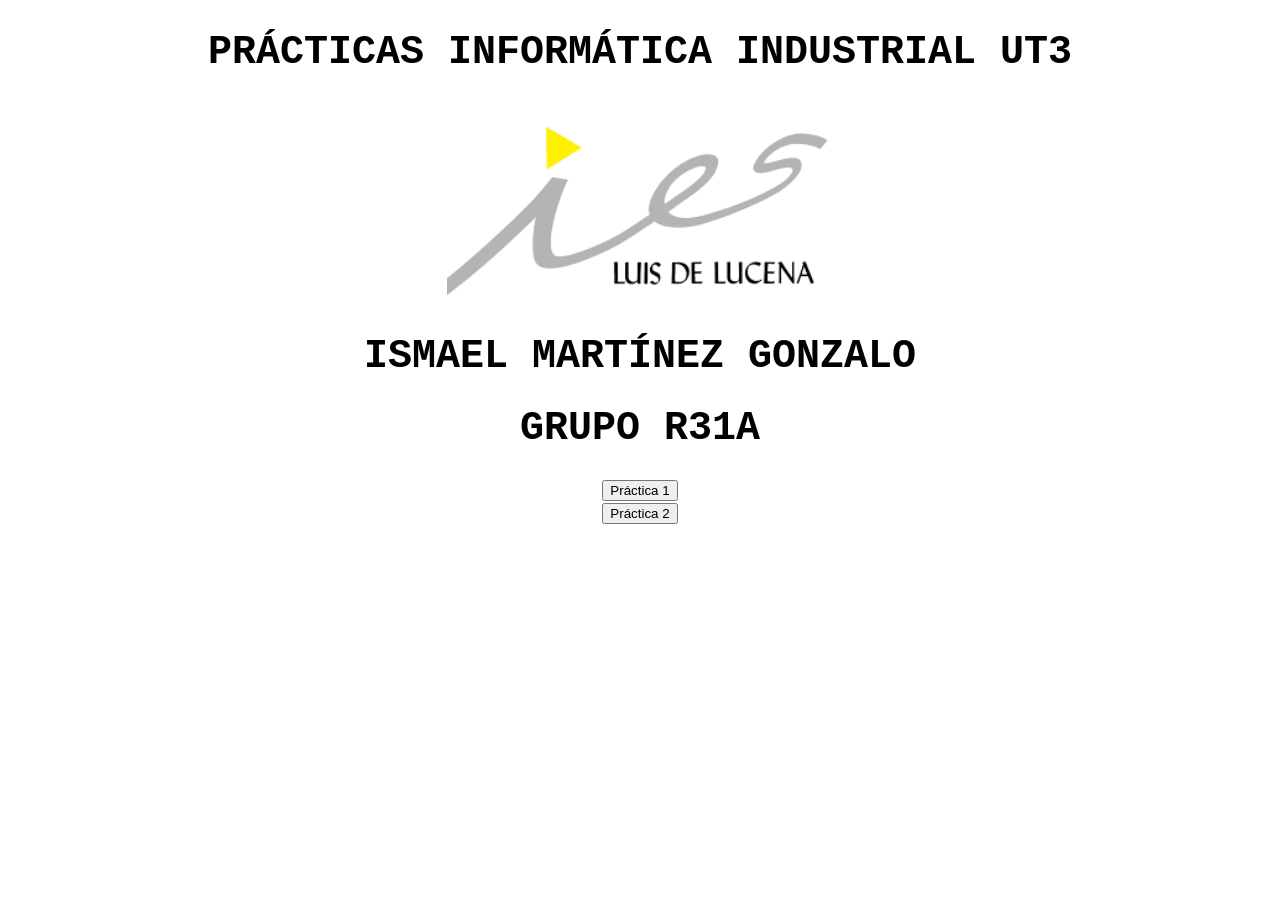
<file: index.html>
<!DOCTYPE html>
<html lang="es">

        <head>
        <title> PRACTICAS ISMAEL MG </title>
        <link rel="stylesheet" href="estilos.css"> <!--Para vincular nuestros estilos-->
        <meta charset="utf-8">
        </head>
        <body>
            <div id=1> 
                <h1> PRÁCTICAS INFORMÁTICA INDUSTRIAL UT3 </h1>
                <img src="imagenes/lucena.png" alt="logo" height="200">
                <h1> ISMAEL MARTÍNEZ GONZALO </h1>
                <h1> GRUPO R31A </h1>
            </div>
            <div id="2">
                <a href="practica1.html" target="_blank"> 
                <button>Práctica 1</button>  
            </div>
            <div id="3">
                <a href="practica2.html" target="_blank"> 
                <button>Práctica 2</button>  
            </div>
        </body>



</html>
</file>
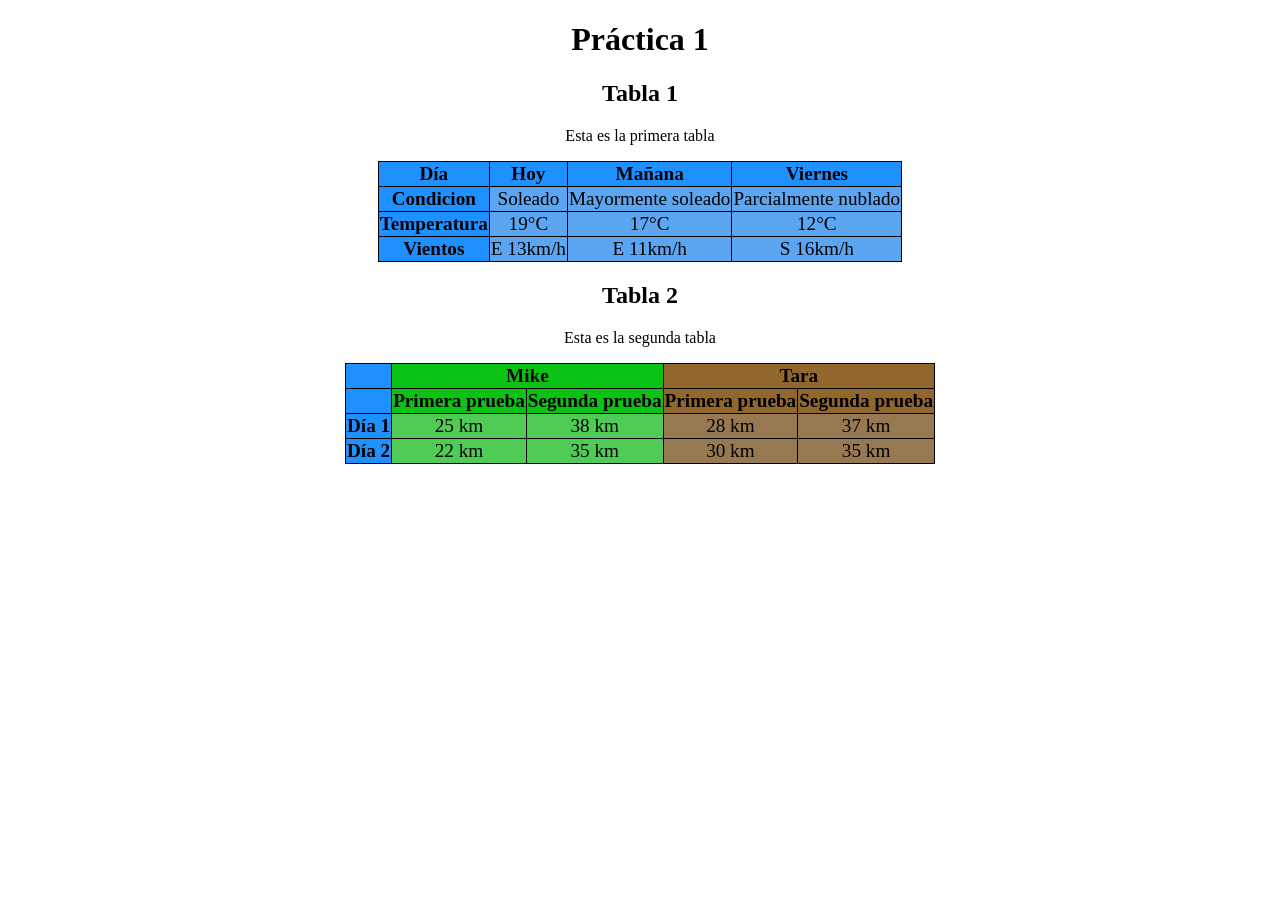
<file: practica1.html>
<!DOCTYPE html>
<html lang="es">
    <head>
        <title>Ismael Martínez Practica 1</title>
        <meta charset="utf-8">
        <link rel="stylesheet" href="practica1.css"
    </head>
    <body>
         <div>
            <h1>Práctica 1</h1>
            <h2>Tabla 1</h2>
            <p>Esta es la primera tabla</p>
        </div>
        <div id="Tabla1">
            <table>
                <tr>
                    <th style="background-color: dodgerblue;">Día</th>
                    <th style="background-color: dodgerblue;">Hoy</th>
                    <th style="background-color: dodgerblue;">Mañana</th>
                    <th style="background-color: dodgerblue;">Viernes</th>
                </tr>
                <tr>
                    <th style="background-color: dodgerblue;">Condicion</th>
                    <td style="background-color: rgb(92, 166, 241);">Soleado</td>
                    <td style="background-color: rgb(92, 166, 241);">Mayormente soleado</td>
                    <td style="background-color: rgb(92, 166, 241);">Parcialmente nublado</td>
                </tr>
                <tr>
                    <th style="background-color: dodgerblue;">Temperatura</th>
                    <td style="background-color: rgb(92, 166, 241);">19°C</td>
                    <td style="background-color: rgb(92, 166, 241);">17°C</td>
                    <td style="background-color: rgb(92, 166, 241);">12°C</td>
                </tr>
                <tr>
                    <th style="background-color: dodgerblue;">Vientos</th>
                    <td style="background-color: rgb(92, 166, 241);">E 13km/h</td>
                    <td style="background-color: rgb(92, 166, 241);">E 11km/h</td>
                    <td style="background-color: rgb(92, 166, 241);">S 16km/h</td>
                </tr>

            
            </table>
        </div>
        <div>
            <h2>Tabla 2</h2>
            <p>Esta es la segunda tabla</p>
        </div>
        <div id="Tabla2">
            <table>
                <tr>
                    <th style="background-color: dodgerblue;"></th>
                    <th style="background-color: rgb(10, 195, 19);"colspan="2">Mike</th>
                    <th style="background-color: rgb(146, 103, 46);"colspan="2">Tara</th>
                </tr>
                <tr>
                    <th style="background-color: dodgerblue;"></th>
                    <th style="background-color: rgb(10, 195, 19);">Primera prueba</th>
                    <th style="background-color: rgb(10, 195, 19);">Segunda prueba</th>
                    <th style="background-color: rgb(146, 103, 46);">Primera prueba</th>
                    <th style="background-color: rgb(146, 103, 46);">Segunda prueba</th>
                </tr>
                <tr>
                    <th style="background-color: dodgerblue;">Día 1</th>
                    <td style="background-color: rgb(80, 204, 86);">25 km</td>
                    <td style="background-color: rgb(80, 204, 86);">38 km</td>
                    <td style="background-color: rgb(151, 121, 81);">28 km</td>
                    <td style="background-color: rgb(151, 121, 81);">37 km</td>
                </tr>
                <tr>
                    <th style="background-color: dodgerblue;">Día 2</th>
                    <td style="background-color: rgb(80, 204, 86);">22 km</td>
                    <td style="background-color: rgb(80, 204, 86);">35 km</td>
                    <td style="background-color: rgb(151, 121, 81);">30 km</td>
                    <td style="background-color: rgb(151, 121, 81);">35 km</td>
                </tr>


            </table>



        </div>


    </body>



</html>
</file>
<file: estilos.css>
body{
    font-family: 'Courier New', Courier, monospace; /*Fuente de la letra del body */
    font-size: 20px; /*Tamaño de la fuente*/
    margin: auto;
    padding: 3px; /* Espacio entre parrafos*/
    color: rgb(0, 0, 0);
    text-align: center;
    background-color: rgb(255, 255, 255);

}
</file>
<file: practica1.css>
#Tabla1{
    font-size: larger;
    text-align: center;
        margin: auto;
}
body{
    text-align: center;
}
table, th, td {
  border: 1px solid black;
  border-collapse: collapse;
    margin: auto;
}
#Tabla2{
    font-size: larger;
    text-align: center;
            margin: auto;
}
</file>
